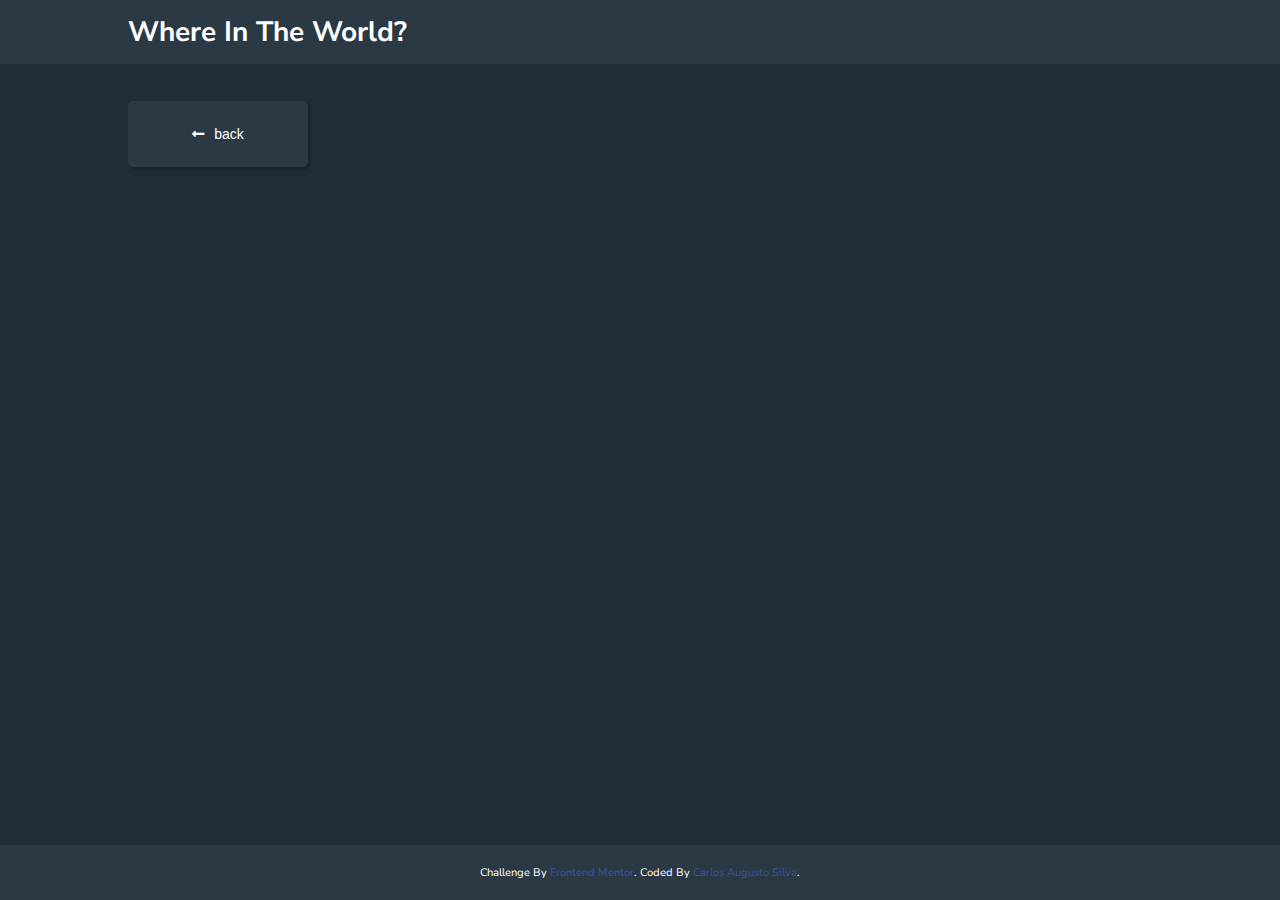
<file: info.html>
<!DOCTYPE html>
<html lang="en">
  <head>
    <meta charset="UTF-8" />
    <meta http-equiv="X-UA-Compatible" content="IE=edge" />
    <meta name="viewport" content="width=device-width, initial-scale=1.0" />
    <link rel="stylesheet" href="./css/style.css" />
    <link rel="stylesheet" href="./css/all.css" />
    <title>Where in the World?</title>
  </head>
  <body>
    <header>
      <nav>
        <div class="home">
          <a href="./index.html"><h1>where in the world?</h1></a>
        </div>
      </nav>
    </header>
    <main>
      <div class="between">
      <nav>
        <div class="back">
          <a href="./index.html"
            ><button class="btn-back">
              <i class="fas fa-long-arrow-alt-left"></i>back
            </button></a
          >
        </div>
      </nav>
      <div class="container-details">
      <!-- <div class="country-details">
          <div class="img-container">
            <img src="https://restcountries.eu/data/bra.svg" alt="" />
          </div>
          <div class="info-details">
            <div class="country-name">
              <h2>country name</h2>
            </div>
            <div class="info-container">
              <div class="geo">
                <div class="line4">
                  <h4>native name</h4>
                  <p>brasil</p>
                </div>
                <div class="line5">
                  <h4>population</h4>
                  <p>200.000.000</p>
                </div>
                <div class="line6">
                  <h4>region</h4>
                  <p>america</p>
                </div>
                <div class="line7">
                  <h4>sub region</h4>
                  <p>south america</p>
                </div>
                <div class="line8">
                  <h4>capital</h4>
                  <p>brasilia</p>
                </div>
              </div>
              <div class="general">
                <div class="line9">
                  <h4>top level domain</h4>
                  <p>.br</p>
                </div>
                <div class="line10">
                  <h4>currencies</h4>
                  <p>real</p>
                </div>
                <div class="line11">
                  <h4>languages</h4>
                  <p>portuguese</p>
                </div>
              </div>
            </div>
            <div class="borders">
              <h3>border countries</h3>
              <button class="btn-borders">argentina</button>
            </div>
          </div>
        </div> -->
      </div>
    </div>
    </main>
    <footer>
      <div class="attribution">
        Challenge by
        <a href="https://www.frontendmentor.io?ref=challenge" target="_blank"
          >Frontend Mentor</a
        >. Coded by
        <a href="https://github.com/NINentity7">Carlos Augusto Silva</a>.
      </div>
    </footer>
    <!--<script type="application/javascript" src="./script.js"></script>-->
  </body>
</html>
</file>
<file: css/style.css>
/*=============  font-family: 'Nunito Sans', sans-serif;  */
@import url("https://fonts.googleapis.com/css2?family=Nunito+Sans:wght@300;600;800&display=swap");

/*============= variables  */
:root {
  --light-text: hsl(200, 15%, 8%);
  --light-input: hsl(0, 0%, 52%);
  --light-bg: hsl(0, 0%, 98%);
  --light-el_dark-text: hsl(0, 0%, 100%);
  --dark-el: hsl(209, 23%, 22%);
  --dark-bg: hsl(207, 26%, 17%);
}

/*============= general */

* {
  box-sizing: border-box;
  margin: 0;
  padding: 0;
}

body {
  background-color: var(--dark-bg);
  color: var(--light-el_dark-text);
  font-size: 14px;
  font-family: "Nunito Sans", sans-serif;
  text-transform: capitalize;
}

/*============= header */

header {
  background-color: var(--dark-el);
  display: flex;
}

.home {
  display: flex;
}

nav {
  width: 80%;
  height: auto;
  margin: 0 auto;
  padding: 1vw 0;
  display: flex;
  justify-content: space-between;
}

.search-container {
  display: flex;
  flex-wrap: wrap;
  justify-content: space-between;
  width: 100%;
}

.search {
  display: flex;
  align-items: center;
  border-radius: 8px;
  margin-top: 25px;
  width: 250px;
  height: 67px;
  box-shadow: 2px 2px 2px 1px rgba(0, 0, 0, 0.2);
}

.search input {
  border: none;
  border-radius: 8px;
  outline: none;
  width: 100%;
  height: 100%;
  padding-left: 10px;
}

.search i {
  font-size: 18px;
  padding: 0 10px;
}

.list {
  background-color: var(--dark-bg);
  border-radius: 5px;
  width: 180px;
  position: absolute;
  box-shadow: 2px 2px 2px 1px rgba(0, 0, 0, 0.2);
  overflow: hidden;
  animation: fade-in 0.4s;
}

.btn,
.btn-back {
  display: block;
  background-color: var(--dark-el);
  color: var(--light-el_dark-text);
  border: none;
  outline: none;
  font-size: 14px;
  cursor: pointer;
  border-radius: 5px;
  width: 180px;
  margin-top: 25px;
  margin-bottom: 15px;
  padding: 25px 0;
  box-shadow: 2px 2px 2px 1px rgba(0, 0, 0, 0.2);
}

.btn:active,
.btn-back:active {
  font-size: 13px;
}

.btn-back i {
  padding-right: 10px;
}

ul {
  background-color: var(--dark-el);
  width: 180px;
  text-align: center;
}

a {
  text-decoration: none;
  color: currentColor;
}

li {
  list-style-type: none;
  padding: 10px 0;
  cursor: pointer;
}

li:active {
  font-size: 12px;
}

@keyframes fade-in {
  from {
    opacity: 0;
  }
  to {
    opacity: 1;
  }
}

@keyframes fade-out {
  from {
    opacity: 1;
  }
  to {
    opacity: 0;
  }
}

/*============= main */

.container {
  display: flex;
  flex-wrap: wrap;
  justify-content: center;
  width: 80%;
  margin: 0 auto;
  margin-bottom: 50px;
}

.country {
  background-color: var(--dark-el);
  color: var(--light-el_dark-text);
  display: flex;
  margin: 40px;
  width: 300px;
  height: 380px;
  border-radius: 8px;
  flex-direction: column;
  overflow: hidden;
}

.country img {
  height: 100%;
  width: 100%;
  cursor: pointer;
}

.country a {
  display: flex;
}

.line1,
.line2,
.line3,
.line4,
.line5,
.line6,
.line7,
.line8,
.line9,
.line10,
.line11 {
  display: flex;
  align-items: center;
  padding: 5px;
}

h2,
h4,
h5,
p {
  padding-left: 15px;
}

h2 {
  padding: 25px 0 25px;
  text-align: center;
}

/*============= info */

.container-details {
  display: flex;
  flex-wrap: wrap;
  justify-content: center;
  align-items: center;
  width: 80%;
  height: 500px;
  margin: 0 auto 200px;
}

.country-details {
  display: flex;
  flex-wrap: wrap;
  width: 80%;
  height: 100%;
  justify-content: center;
  align-items: center;
}

.img-container {
  display: flex;
  width: 550px;
  height: 350px;
  aspect-ratio: 16/9;
  overflow: hidden;
}

.country-details img {
  width: 100%;
  height: 100%;
}

.info-container {
  display: flex;
  justify-content: space-between;
  align-items: center;
  width: 100%;
  height: 200px;
  padding-left: 60px;
}

.info-details .borders,
.info-details h2 {
  padding-left: 40px;
}

.btn-container {
  width: 400px;
  height: 200px;
  margin-bottom: 25px;
}

.btn-borders {
  display: inline;
  background-color: var(--dark-el);
  color: var(--light-el_dark-text);
  border: none;
  outline: none;
  font-size: 14px;
  text-transform: capitalize;
  cursor: pointer;
  border-radius: 5px;
  width: 50px;
  margin-top: 25px;
  margin-right: 15px;
  padding: 10px 0;
  box-shadow: 2px 2px 2px 1px rgba(0, 0, 0, 0.2);
}

.btn-borders:active {
  font-size: 13px;
}

.domain {
  text-transform: lowercase;
}

/*============= footer */

.hidden {
  display: none;
  visibility: hidden;
  animation: fade-out 0.5s;
}

footer {
  background-color: var(--dark-el);
  text-align: center;
  position: fixed;
  bottom: 0;
  width: 100%;
  margin: 0 auto;
}

.attribution {
  display: block;
  font-size: 11px;
  text-align: center;
  padding: 20px;
}
.attribution a {
  color: hsl(228, 45%, 44%);
  transition: all 0.8s ease;
}

.attribution a:hover {
  color: var(--light-el_dark-text);
  transition: all 0.8s ease;
}
</file>
